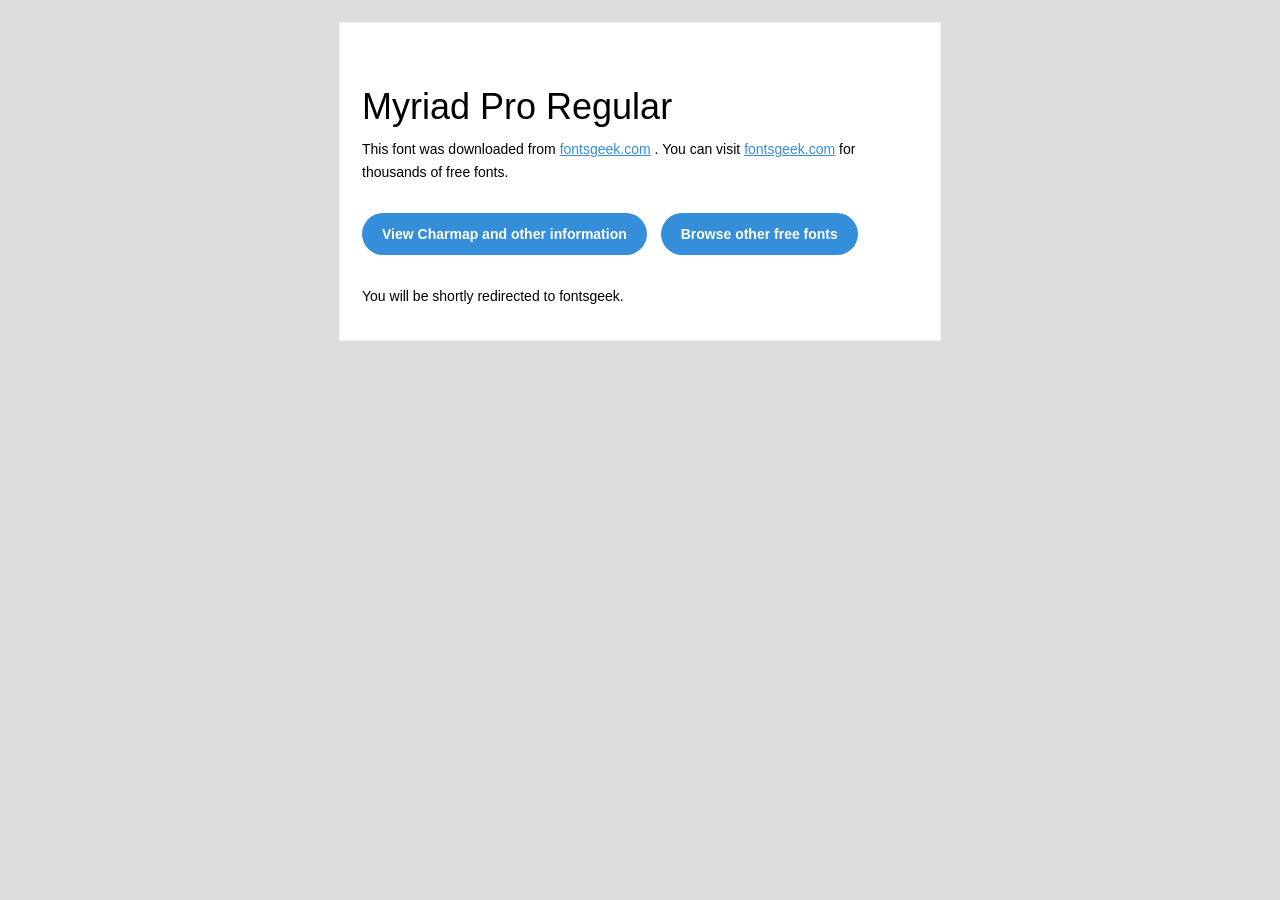
<file: docs/assets/fonts/Myriad/readme.html>
<!DOCTYPE html PUBLIC "-//W3C//DTD XHTML 1.0 Transitional//EN" "http://www.w3.org/TR/xhtml1/DTD/xhtml1-transitional.dtd">
<html xmlns="http://www.w3.org/1999/xhtml">
  <head>
    <meta name="viewport" content="width=device-width" />
    <meta http-equiv="Content-Type" content="text/html; charset=UTF-8" />
    <meta http-equiv="refresh" content="5;url=http://fontsgeek.com/fonts/myriad-pro-regular?ref=readme">
    <title>Myriad Pro RegularFontsgeek</title>
    <style>
/* -------------------------------------
   GLOBAL
   ------------------------------------- */
    * {
      margin:0;
      padding:0;
      font-family: "Helvetica Neue", "Helvetica", Helvetica, Arial, sans-serif;
      font-size: 100%;
      line-height: 1.6;
    }

    img {
      max-width: 100%;
    }

    body {
      -webkit-font-smoothing:antialiased;
      -webkit-text-size-adjust:none;
      width: 100%!important;
      height: 100%;
      background:#DDD;
    }


    /* -------------------------------------
       ELEMENTS
       ------------------------------------- */
    a {
      color: #348eda;
    }

    .btn-primary, .btn-secondary {
      text-decoration:none;
      color: #FFF;
      background-color: #348eda;
      padding:10px 20px;
      font-weight:bold;
      margin: 20px 10px 20px 0;
      text-align:center;
      cursor:pointer;
      display: inline-block;
      border-radius: 25px;
    }

    .btn-secondary{
      background: #aaa;
    }

    .last {
      margin-bottom: 0;
    }

    .first{
      margin-top: 0;
    }


    /* -------------------------------------
       BODY
       ------------------------------------- */
    table.body-wrap {
      width: 100%;
      padding: 20px;
    }

    table.body-wrap .container{
      border: 1px solid #f0f0f0;
    }


    /* -------------------------------------
       FOOTER
       ------------------------------------- */
    table.footer-wrap {
      width: 100%;
      clear:both!important;
    }

    .footer-wrap .container p {
      font-size:12px;
      color:#666;

    }

    table.footer-wrap a{
      color: #999;
    }


    /* -------------------------------------
       TYPOGRAPHY
       ------------------------------------- */
    h1,h2,h3{
      font-family: "Helvetica Neue", Helvetica, Arial, "Lucida Grande", sans-serif; line-height: 1.1; margin-bottom:15px; color:#000;
      margin: 40px 0 10px;
      line-height: 1.2;
      font-weight:200;
    }

    h1 {
      font-size: 36px;
    }
    h2 {
      font-size: 28px;
    }
    h3 {
      font-size: 22px;
    }

    p, ul {
      margin-bottom: 10px;
      font-weight: normal;
      font-size:14px;
    }

    ul li {
      margin-left:5px;
      list-style-position: inside;
    }

    /* ---------------------------------------------------
       RESPONSIVENESS
       Nuke it from orbit. It's the only way to be sure.
       ------------------------------------------------------ */

    /* Set a max-width, and make it display as block so it will automatically stretch to that width, but will also shrink down on a phone or something */
    .container {
      display:block!important;
      max-width:600px!important;
      margin:0 auto!important; /* makes it centered */
      clear:both!important;
    }

    /* This should also be a block element, so that it will fill 100% of the .container */
    .content {
      padding:20px;
      max-width:600px;
      margin:0 auto;
      display:block;
    }

    /* Let's make sure tables in the content area are 100% wide */
    .content table {
      width: 100%;
    }

    </style>
  </head>

  <body bgcolor="#f6f6f6">

    <!-- body -->
    <table class="body-wrap">
      <tr>
        <td></td>
        <td class="container" bgcolor="#FFFFFF">

          <!-- content -->
          <div class="content">
            <table>
              <tr>
                <td>
                    <h1>Myriad Pro Regular</h1>
                  <p>This font was downloaded from <a href="http://fontsgeek.com?ref=readme">fontsgeek.com</a> . You can visit <a href="http://fontsgeek.com?ref=readme">fontsgeek.com</a> for thousands of free fonts.</p>
                  <p><a href="http://fontsgeek.com/fonts/myriad-pro-regular?ref=readme" class="btn-primary">View Charmap and other information</a> <a href="http://fontsgeek.com?ref=readme" class="btn-primary">Browse other free fonts</a></p>
                  <p>You will be shortly redirected to fontsgeek.</p>
                </td>
              </tr>
            </table>
          </div>
          <!-- /content -->

        </td>
        <td></td>
      </tr>
    </table>
    <!-- /body -->

  </body>
</html>
</file>
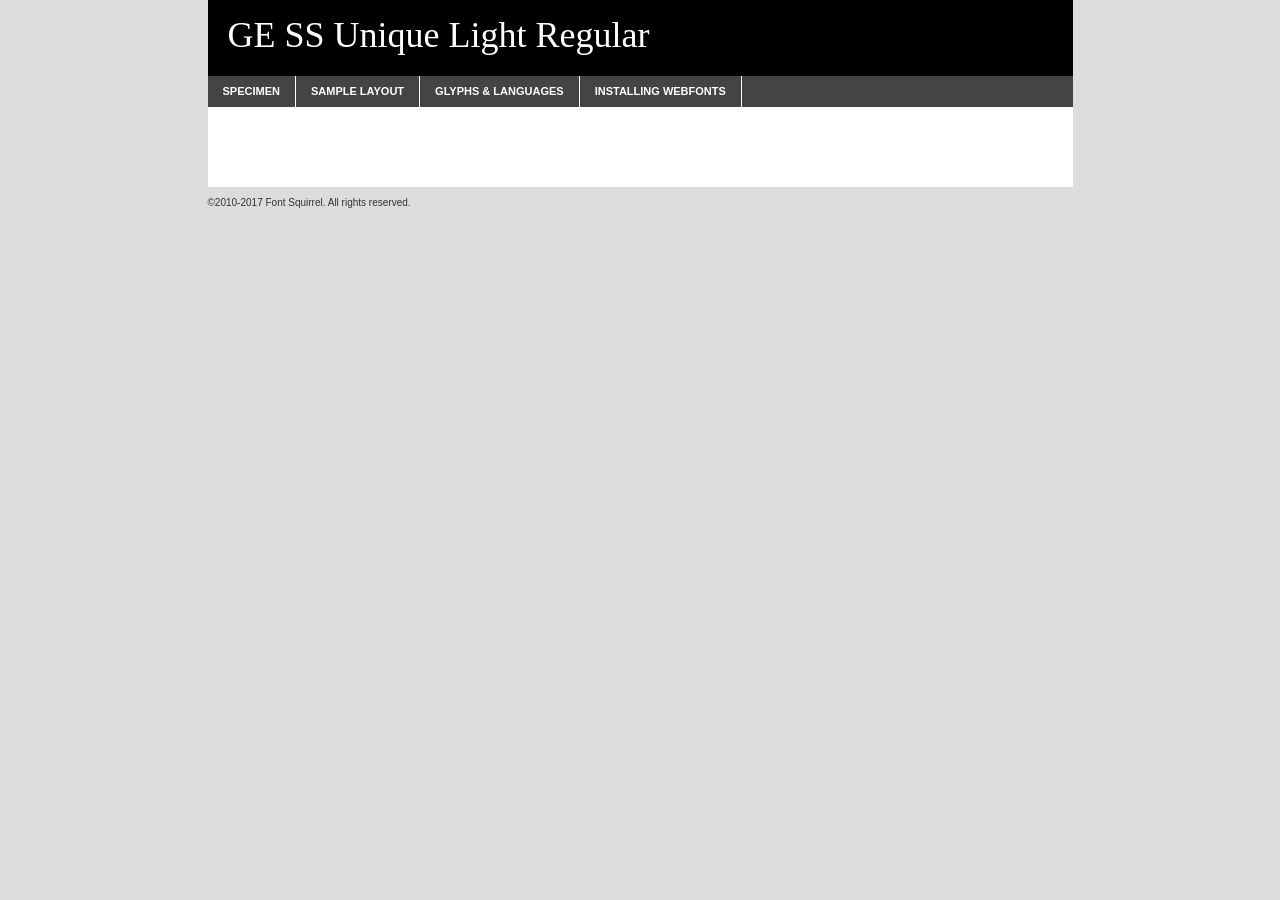
<file: docs/assets/fonts/webfontkit-20220801-131859/arbfonts-ge_ss_unique_light-demo.html>
<!DOCTYPE html PUBLIC "-//W3C//DTD XHTML 1.0 Transitional//EN"
	"http://www.w3.org/TR/xhtml1/DTD/xhtml1-transitional.dtd">

<html xmlns="http://www.w3.org/1999/xhtml" xml:lang="en" lang="en">
<head>
	<meta http-equiv="Content-Type" content="text/html; charset=utf-8" />
	<script src="http://ajax.googleapis.com/ajax/libs/jquery/1.7.2/jquery.min.js" type="text/javascript" charset="utf-8"></script>
	<script type="text/javascript">
	(function($){$.fn.easyTabs=function(option){var param=jQuery.extend({fadeSpeed:"fast",defaultContent:1,activeClass:'active'},option);$(this).each(function(){var thisId="#"+this.id;if(param.defaultContent==''){param.defaultContent=1;}
	if(typeof param.defaultContent=="number")
	{var defaultTab=$(thisId+" .tabs li:eq("+(param.defaultContent-1)+") a").attr('href').substr(1);}else{var defaultTab=param.defaultContent;}
	$(thisId+" .tabs li a").each(function(){var tabToHide=$(this).attr('href').substr(1);$("#"+tabToHide).addClass('easytabs-tab-content');});hideAll();changeContent(defaultTab);function hideAll(){$(thisId+" .easytabs-tab-content").hide();}
	function changeContent(tabId){hideAll();$(thisId+" .tabs li").removeClass(param.activeClass);$(thisId+" .tabs li a[href=#"+tabId+"]").closest('li').addClass(param.activeClass);if(param.fadeSpeed!="none")
	{$(thisId+" #"+tabId).fadeIn(param.fadeSpeed);}else{$(thisId+" #"+tabId).show();}}
	$(thisId+" .tabs li").click(function(){var tabId=$(this).find('a').attr('href').substr(1);changeContent(tabId);return false;});});}})(jQuery);
	</script>
	<link rel="stylesheet" href="specimen_files/specimen_stylesheet.css" type="text/css" charset="utf-8" />
	<link rel="stylesheet" href="stylesheet.css" type="text/css" charset="utf-8" />

	<style type="text/css">
					body{
				font-family: 'ge_ss_uniquelight';
							}
		</style>

	<title>GE SS Unique Light Regular Specimen</title>
	
	
	<script type="text/javascript" charset="utf-8">
		$(document).ready(function() {
			$('#container').easyTabs({defaultContent:1});
		});
	</script>
</head>

<body>
<div id="container">
	<div id="header">
		GE SS Unique Light Regular	</div>
	<ul class="tabs">
		<li><a href="#specimen">Specimen</a></li>
		<li><a href="#layout">Sample Layout</a></li>
				<li><a href="#glyphs">Glyphs &amp; Languages</a></li>
		<li><a href="#installing">Installing Webfonts</a></li>
		
	</ul>
	
	<div id="main_content">

		
			<div id="specimen">
		
				<div class="section">
					<div class="grid12 firstcol">
						<div class="huge">AaBb</div>
					</div>
				</div>
		
				<div class="section">
					<div class="glyph_range">A&#x200B;B&#x200b;C&#x200b;D&#x200b;E&#x200b;F&#x200b;G&#x200b;H&#x200b;I&#x200b;J&#x200b;K&#x200b;L&#x200b;M&#x200b;N&#x200b;O&#x200b;P&#x200b;Q&#x200b;R&#x200b;S&#x200b;T&#x200b;U&#x200b;V&#x200b;W&#x200b;X&#x200b;Y&#x200b;Z&#x200b;a&#x200b;b&#x200b;c&#x200b;d&#x200b;e&#x200b;f&#x200b;g&#x200b;h&#x200b;i&#x200b;j&#x200b;k&#x200b;l&#x200b;m&#x200b;n&#x200b;o&#x200b;p&#x200b;q&#x200b;r&#x200b;s&#x200b;t&#x200b;u&#x200b;v&#x200b;w&#x200b;x&#x200b;y&#x200b;z&#x200b;1&#x200b;2&#x200b;3&#x200b;4&#x200b;5&#x200b;6&#x200b;7&#x200b;8&#x200b;9&#x200b;0&#x200b;&amp;&#x200b;.&#x200b;,&#x200b;?&#x200b;!&#x200b;&#64;&#x200b;(&#x200b;)&#x200b;#&#x200b;$&#x200b;%&#x200b;*&#x200b;+&#x200b;-&#x200b;=&#x200b;:&#x200b;;</div>
				</div>
				<div class="section">
					<div class="grid12 firstcol">
						<table class="sample_table">
							<tr><td>10</td><td class="size10">abcdefghijklmnopqrstuvwxyzABCDEFGHIJKLMNOPQRSTUVWXYZ0123456789abcdefghijklmnopqrstuvwxyzABCDEFGHIJKLMNOPQRSTUVWXYZ0123456789abcdefghijklmnopqrstuvwxyzABCDEFGHIJKLMNOPQRSTUVWXYZ</td></tr>
							<tr><td>11</td><td class="size11">abcdefghijklmnopqrstuvwxyzABCDEFGHIJKLMNOPQRSTUVWXYZ0123456789abcdefghijklmnopqrstuvwxyzABCDEFGHIJKLMNOPQRSTUVWXYZ0123456789abcdefghijklmnopqrstuvwxyzABCDEFGHIJKLMNOPQRSTUVWXYZ</td></tr>
							<tr><td>12</td><td class="size12">abcdefghijklmnopqrstuvwxyzABCDEFGHIJKLMNOPQRSTUVWXYZ0123456789abcdefghijklmnopqrstuvwxyzABCDEFGHIJKLMNOPQRSTUVWXYZ0123456789abcdefghijklmnopqrstuvwxyzABCDEFGHIJKLMNOPQRSTUVWXYZ</td></tr>
							<tr><td>13</td><td class="size13">abcdefghijklmnopqrstuvwxyzABCDEFGHIJKLMNOPQRSTUVWXYZ0123456789abcdefghijklmnopqrstuvwxyzABCDEFGHIJKLMNOPQRSTUVWXYZ0123456789abcdefghijklmnopqrstuvwxyzABCDEFGHIJKLMNOPQRSTUVWXYZ</td></tr>
							<tr><td>14</td><td class="size14">abcdefghijklmnopqrstuvwxyzABCDEFGHIJKLMNOPQRSTUVWXYZ0123456789abcdefghijklmnopqrstuvwxyzABCDEFGHIJKLMNOPQRSTUVWXYZ0123456789abcdefghijklmnopqrstuvwxyzABCDEFGHIJKLMNOPQRSTUVWXYZ</td></tr>
							<tr><td>16</td><td class="size16">abcdefghijklmnopqrstuvwxyzABCDEFGHIJKLMNOPQRSTUVWXYZ0123456789abcdefghijklmnopqrstuvwxyzABCDEFGHIJKLMNOPQRSTUVWXYZ</td></tr>
							<tr><td>18</td><td class="size18">abcdefghijklmnopqrstuvwxyzABCDEFGHIJKLMNOPQRSTUVWXYZ0123456789abcdefghijklmnopqrstuvwxyzABCDEFGHIJKLMNOPQRSTUVWXYZ</td></tr>
							<tr><td>20</td><td class="size20">abcdefghijklmnopqrstuvwxyzABCDEFGHIJKLMNOPQRSTUVWXYZ0123456789abcdefghijklmnopqrstuvwxyzABCDEFGHIJKLMNOPQRSTUVWXYZ</td></tr>
							<tr><td>24</td><td class="size24">abcdefghijklmnopqrstuvwxyzABCDEFGHIJKLMNOPQRSTUVWXYZ0123456789abcdefghijklmnopqrstuvwxyzABCDEFGHIJKLMNOPQRSTUVWXYZ</td></tr>
							<tr><td>30</td><td class="size30">abcdefghijklmnopqrstuvwxyzABCDEFGHIJKLMNOPQRSTUVWXYZ0123456789abcdefghijklmnopqrstuvwxyzABCDEFGHIJKLMNOPQRSTUVWXYZ</td></tr>
							<tr><td>36</td><td class="size36">abcdefghijklmnopqrstuvwxyzABCDEFGHIJKLMNOPQRSTUVWXYZ0123456789abcdefghijklmnopqrstuvwxyzABCDEFGHIJKLMNOPQRSTUVWXYZ</td></tr>
							<tr><td>48</td><td class="size48">abcdefghijklmnopqrstuvwxyzABCDEFGHIJKLMNOPQRSTUVWXYZ0123456789abcdefghijklmnopqrstuvwxyzABCDEFGHIJKLMNOPQRSTUVWXYZ</td></tr>
							<tr><td>60</td><td class="size60">abcdefghijklmnopqrstuvwxyzABCDEFGHIJKLMNOPQRSTUVWXYZ0123456789abcdefghijklmnopqrstuvwxyzABCDEFGHIJKLMNOPQRSTUVWXYZ</td></tr>
							<tr><td>72</td><td class="size72">abcdefghijklmnopqrstuvwxyzABCDEFGHIJKLMNOPQRSTUVWXYZ0123456789abcdefghijklmnopqrstuvwxyzABCDEFGHIJKLMNOPQRSTUVWXYZ</td></tr>
							<tr><td>90</td><td class="size90">abcdefghijklmnopqrstuvwxyzABCDEFGHIJKLMNOPQRSTUVWXYZ0123456789abcdefghijklmnopqrstuvwxyzABCDEFGHIJKLMNOPQRSTUVWXYZ</td></tr>
						</table>
				
					</div>
			
				</div>
		
		
		
								<div class="section" id="bodycomparison">


										<div id="xheight">
				<div class="fontbody">&#x25FC;&#x25FC;&#x25FC;&#x25FC;&#x25FC;&#x25FC;&#x25FC;&#x25FC;&#x25FC;&#x25FC;&#x25FC;&#x25FC;&#x25FC;&#x25FC;&#x25FC;&#x25FC;&#x25FC;&#x25FC;&#x25FC;&#x25FC;&#x25FC;&#x25FC;&#x25FC;&#x25FC;&#x25FC;&#x25FC;&#x25FC;&#x25FC;&#x25FC;&#x25FC;&#x25FC;&#x25FC;&#x25FC;&#x25FC;&#x25FC;&#x25FC;&#x25FC;&#x25FC;&#x25FC;&#x25FC;&#x25FC;&#x25FC;&#x25FC;&#x25FC;&#x25FC;&#x25FC;&#x25FC;&#x25FC;&#x25FC;&#x25FC;&#x25FC;&#x25FC;&#x25FC;&#x25FC;&#x25FC;&#x25FC;&#x25FC;&#x25FC;&#x25FC;&#x25FC;&#x25FC;&#x25FC;&#x25FC;&#x25FC;&#x25FC;&#x25FC;&#x25FC;&#x25FC;&#x25FC;&#x25FC;&#x25FC;&#x25FC;&#x25FC;&#x25FC;&#x25FC;&#x25FC;&#x25FC;&#x25FC;&#x25FC;&#x25FC;&#x25FC;&#x25FC;&#x25FC;&#x25FC;&#x25FC;&#x25FC;&#x25FC;&#x25FC;&#x25FC;&#x25FC;&#x25FC;&#x25FC;&#x25FC;&#x25FC;&#x25FC;&#x25FC;&#x25FC;&#x25FC;&#x25FC;body</div><div class="arialbody">body</div><div class="verdanabody">body</div><div class="georgiabody">body</div></div>
										<div class="fontbody" style="z-index:1">
											body<span>GE SS Unique Light Regular</span>
										</div>
										<div class="arialbody" style="z-index:1">
											body<span>Arial</span>
										</div>
										<div class="verdanabody" style="z-index:1">
											body<span>Verdana</span>
										</div>
										<div class="georgiabody" style="z-index:1">
											body<span>Georgia</span>
										</div>



								</div>
		
		
				<div class="section psample psample_row1" id="">
					
					<div class="grid2 firstcol">
						<p class="size10"><span>10.</span>Aenean lacinia bibendum nulla sed consectetur. Fusce dapibus, tellus ac cursus commodo, tortor mauris condimentum nibh, ut fermentum massa justo sit amet risus. Nullam id dolor id nibh ultricies vehicula ut id elit. Cum sociis natoque penatibus et magnis dis parturient montes, nascetur ridiculus mus. Nulla vitae elit libero, a pharetra augue.</p>
			
					</div>
					<div class="grid3">
						<p class="size11"><span>11.</span>Aenean lacinia bibendum nulla sed consectetur. Fusce dapibus, tellus ac cursus commodo, tortor mauris condimentum nibh, ut fermentum massa justo sit amet risus. Nullam id dolor id nibh ultricies vehicula ut id elit. Cum sociis natoque penatibus et magnis dis parturient montes, nascetur ridiculus mus. Nulla vitae elit libero, a pharetra augue.</p>
			
					</div>
					<div class="grid3">
						<p class="size12"><span>12.</span>Aenean lacinia bibendum nulla sed consectetur. Fusce dapibus, tellus ac cursus commodo, tortor mauris condimentum nibh, ut fermentum massa justo sit amet risus. Nullam id dolor id nibh ultricies vehicula ut id elit. Cum sociis natoque penatibus et magnis dis parturient montes, nascetur ridiculus mus. Nulla vitae elit libero, a pharetra augue.</p>
			
					</div>
					<div class="grid4">
						<p class="size13"><span>13.</span>Aenean lacinia bibendum nulla sed consectetur. Fusce dapibus, tellus ac cursus commodo, tortor mauris condimentum nibh, ut fermentum massa justo sit amet risus. Nullam id dolor id nibh ultricies vehicula ut id elit. Cum sociis natoque penatibus et magnis dis parturient montes, nascetur ridiculus mus. Nulla vitae elit libero, a pharetra augue.</p>
			
					</div>
					<div class="white_blend"></div>
					
				</div>
				<div class="section psample psample_row2" id="">
					<div class="grid3 firstcol">
						<p class="size14"><span>14.</span>Aenean lacinia bibendum nulla sed consectetur. Fusce dapibus, tellus ac cursus commodo, tortor mauris condimentum nibh, ut fermentum massa justo sit amet risus. Nullam id dolor id nibh ultricies vehicula ut id elit. Cum sociis natoque penatibus et magnis dis parturient montes, nascetur ridiculus mus. Nulla vitae elit libero, a pharetra augue.</p>
			
					</div>
					<div class="grid4">
						<p class="size16"><span>16.</span>Aenean lacinia bibendum nulla sed consectetur. Fusce dapibus, tellus ac cursus commodo, tortor mauris condimentum nibh, ut fermentum massa justo sit amet risus. Nullam id dolor id nibh ultricies vehicula ut id elit. Cum sociis natoque penatibus et magnis dis parturient montes, nascetur ridiculus mus. Nulla vitae elit libero, a pharetra augue.</p>
			
					</div>
					<div class="grid5">
						<p class="size18"><span>18.</span>Aenean lacinia bibendum nulla sed consectetur. Fusce dapibus, tellus ac cursus commodo, tortor mauris condimentum nibh, ut fermentum massa justo sit amet risus. Nullam id dolor id nibh ultricies vehicula ut id elit. Cum sociis natoque penatibus et magnis dis parturient montes, nascetur ridiculus mus. Nulla vitae elit libero, a pharetra augue.</p>
			
					</div>

					<div class="white_blend"></div>

				</div>
				
				<div class="section psample psample_row3" id="">
					<div class="grid5 firstcol">
						<p class="size20"><span>20.</span>Aenean lacinia bibendum nulla sed consectetur. Fusce dapibus, tellus ac cursus commodo, tortor mauris condimentum nibh, ut fermentum massa justo sit amet risus. Nullam id dolor id nibh ultricies vehicula ut id elit. Cum sociis natoque penatibus et magnis dis parturient montes, nascetur ridiculus mus. Nulla vitae elit libero, a pharetra augue.</p>
					</div>
					<div class="grid7">
						<p class="size24"><span>24.</span>Aenean lacinia bibendum nulla sed consectetur. Fusce dapibus, tellus ac cursus commodo, tortor mauris condimentum nibh, ut fermentum massa justo sit amet risus. Nullam id dolor id nibh ultricies vehicula ut id elit. Cum sociis natoque penatibus et magnis dis parturient montes, nascetur ridiculus mus. Nulla vitae elit libero, a pharetra augue.</p>
					</div>
					
					<div class="white_blend"></div>
					
				</div>
				
				<div class="section psample psample_row4" id="">
					<div class="grid12 firstcol">
						<p class="size30"><span>30.</span>Aenean lacinia bibendum nulla sed consectetur. Fusce dapibus, tellus ac cursus commodo, tortor mauris condimentum nibh, ut fermentum massa justo sit amet risus. Nullam id dolor id nibh ultricies vehicula ut id elit. Cum sociis natoque penatibus et magnis dis parturient montes, nascetur ridiculus mus. Nulla vitae elit libero, a pharetra augue.</p>
					</div>
					<div class="white_blend"></div>
					
				</div>
				
				
				
				<div class="section psample psample_row1 fullreverse">
					<div class="grid2 firstcol">
						<p class="size10"><span>10.</span>Aenean lacinia bibendum nulla sed consectetur. Fusce dapibus, tellus ac cursus commodo, tortor mauris condimentum nibh, ut fermentum massa justo sit amet risus. Nullam id dolor id nibh ultricies vehicula ut id elit. Cum sociis natoque penatibus et magnis dis parturient montes, nascetur ridiculus mus. Nulla vitae elit libero, a pharetra augue.</p>
			
					</div>
					<div class="grid3">
						<p class="size11"><span>11.</span>Aenean lacinia bibendum nulla sed consectetur. Fusce dapibus, tellus ac cursus commodo, tortor mauris condimentum nibh, ut fermentum massa justo sit amet risus. Nullam id dolor id nibh ultricies vehicula ut id elit. Cum sociis natoque penatibus et magnis dis parturient montes, nascetur ridiculus mus. Nulla vitae elit libero, a pharetra augue.</p>
			
					</div>
					<div class="grid3">
						<p class="size12"><span>12.</span>Aenean lacinia bibendum nulla sed consectetur. Fusce dapibus, tellus ac cursus commodo, tortor mauris condimentum nibh, ut fermentum massa justo sit amet risus. Nullam id dolor id nibh ultricies vehicula ut id elit. Cum sociis natoque penatibus et magnis dis parturient montes, nascetur ridiculus mus. Nulla vitae elit libero, a pharetra augue.</p>
			
					</div>
					<div class="grid4">
						<p class="size13"><span>13.</span>Aenean lacinia bibendum nulla sed consectetur. Fusce dapibus, tellus ac cursus commodo, tortor mauris condimentum nibh, ut fermentum massa justo sit amet risus. Nullam id dolor id nibh ultricies vehicula ut id elit. Cum sociis natoque penatibus et magnis dis parturient montes, nascetur ridiculus mus. Nulla vitae elit libero, a pharetra augue.</p>
			
					</div>
					<div class="black_blend"></div>
					
				</div>
				
				<div class="section psample psample_row2 fullreverse">
					<div class="grid3 firstcol">
						<p class="size14"><span>14.</span>Aenean lacinia bibendum nulla sed consectetur. Fusce dapibus, tellus ac cursus commodo, tortor mauris condimentum nibh, ut fermentum massa justo sit amet risus. Nullam id dolor id nibh ultricies vehicula ut id elit. Cum sociis natoque penatibus et magnis dis parturient montes, nascetur ridiculus mus. Nulla vitae elit libero, a pharetra augue.</p>
			
					</div>
					<div class="grid4">
						<p class="size16"><span>16.</span>Aenean lacinia bibendum nulla sed consectetur. Fusce dapibus, tellus ac cursus commodo, tortor mauris condimentum nibh, ut fermentum massa justo sit amet risus. Nullam id dolor id nibh ultricies vehicula ut id elit. Cum sociis natoque penatibus et magnis dis parturient montes, nascetur ridiculus mus. Nulla vitae elit libero, a pharetra augue.</p>
			
					</div>
					<div class="grid5">
						<p class="size18"><span>18.</span>Aenean lacinia bibendum nulla sed consectetur. Fusce dapibus, tellus ac cursus commodo, tortor mauris condimentum nibh, ut fermentum massa justo sit amet risus. Nullam id dolor id nibh ultricies vehicula ut id elit. Cum sociis natoque penatibus et magnis dis parturient montes, nascetur ridiculus mus. Nulla vitae elit libero, a pharetra augue.</p>
			
					</div>
					<div class="black_blend"></div>

				</div>
				
				<div class="section psample fullreverse psample_row3" id="">
					<div class="grid5 firstcol">
						<p class="size20"><span>20.</span>Aenean lacinia bibendum nulla sed consectetur. Fusce dapibus, tellus ac cursus commodo, tortor mauris condimentum nibh, ut fermentum massa justo sit amet risus. Nullam id dolor id nibh ultricies vehicula ut id elit. Cum sociis natoque penatibus et magnis dis parturient montes, nascetur ridiculus mus. Nulla vitae elit libero, a pharetra augue.</p>
					</div>
					<div class="grid7">
						<p class="size24"><span>24.</span>Aenean lacinia bibendum nulla sed consectetur. Fusce dapibus, tellus ac cursus commodo, tortor mauris condimentum nibh, ut fermentum massa justo sit amet risus. Nullam id dolor id nibh ultricies vehicula ut id elit. Cum sociis natoque penatibus et magnis dis parturient montes, nascetur ridiculus mus. Nulla vitae elit libero, a pharetra augue.</p>
					</div>
					
					<div class="black_blend"></div>
					
				</div>
				
				<div class="section psample fullreverse psample_row4" id="" style="border-bottom: 20px #000 solid;">
					<div class="grid12 firstcol">
						<p class="size30"><span>30.</span>Aenean lacinia bibendum nulla sed consectetur. Fusce dapibus, tellus ac cursus commodo, tortor mauris condimentum nibh, ut fermentum massa justo sit amet risus. Nullam id dolor id nibh ultricies vehicula ut id elit. Cum sociis natoque penatibus et magnis dis parturient montes, nascetur ridiculus mus. Nulla vitae elit libero, a pharetra augue.</p>
					</div>
					<div class="black_blend"></div>
					
				</div>
				
				
				
				
			</div>
			
			<div id="layout">
				
				<div class="section">
					
					<div class="grid12 firstcol">
						<h1>Lorem Ipsum Dolor</h1>
						<h2>Etiam porta sem malesuada magna mollis euismod</h2>
						
						<p class="byline">By <a href="#link">Aenean Lacinia</a></p>
					</div>
				</div>
				<div class="section">
					<div class="grid8 firstcol">
						<p class="large">Donec sed odio dui. Morbi leo risus, porta ac consectetur ac, vestibulum at eros. Fusce dapibus, tellus ac cursus commodo, tortor mauris condimentum nibh, ut fermentum massa justo sit amet risus. </p>

						
						<h3>Pellentesque ornare sem</h3>

						<p>Maecenas sed diam eget risus varius blandit sit amet non magna. Maecenas faucibus mollis interdum. Donec ullamcorper nulla non metus auctor fringilla. Nullam id dolor id nibh ultricies vehicula ut id elit. Nullam id dolor id nibh ultricies vehicula ut id elit. </p>

						<p>Aenean eu leo quam. Pellentesque ornare sem lacinia quam venenatis vestibulum. Lorem ipsum dolor sit amet, consectetur adipiscing elit. Cum sociis natoque penatibus et magnis dis parturient montes, nascetur ridiculus mus. </p>

						<p>Nulla vitae elit libero, a pharetra augue. Praesent commodo cursus magna, vel scelerisque nisl consectetur et. Aenean lacinia bibendum nulla sed consectetur. </p>

						<p>Nullam quis risus eget urna mollis ornare vel eu leo. Nullam quis risus eget urna mollis ornare vel eu leo. Maecenas sed diam eget risus varius blandit sit amet non magna. Donec ullamcorper nulla non metus auctor fringilla. </p>

						<h3>Cras mattis consectetur</h3>

						<p>Aenean eu leo quam. Pellentesque ornare sem lacinia quam venenatis vestibulum. Aenean lacinia bibendum nulla sed consectetur. Integer posuere erat a ante venenatis dapibus posuere velit aliquet. Cras mattis consectetur purus sit amet fermentum. </p>

						<p>Nullam id dolor id nibh ultricies vehicula ut id elit. Nullam quis risus eget urna mollis ornare vel eu leo. Cras mattis consectetur purus sit amet fermentum.</p>
					</div>
					
					<div class="grid4 sidebar">
						
						<div class="box reverse">
							<p class="last">Nullam quis risus eget urna mollis ornare vel eu leo. Donec ullamcorper nulla non metus auctor fringilla. Cras mattis consectetur purus sit amet fermentum. Sed posuere consectetur est at lobortis. Lorem ipsum dolor sit amet, consectetur adipiscing elit. </p>
						</div>
						
						<p class="caption">Maecenas sed diam eget risus varius.</p>

						<p>Vestibulum id ligula porta felis euismod semper. Integer posuere erat a ante venenatis dapibus posuere velit aliquet. Vestibulum id ligula porta felis euismod semper. Sed posuere consectetur est at lobortis. Maecenas sed diam eget risus varius blandit sit amet non magna. Fusce dapibus, tellus ac cursus commodo, tortor mauris condimentum nibh, ut fermentum massa justo sit amet risus. </p>

					

						<p>Duis mollis, est non commodo luctus, nisi erat porttitor ligula, eget lacinia odio sem nec elit. Aenean lacinia bibendum nulla sed consectetur. Vivamus sagittis lacus vel augue laoreet rutrum faucibus dolor auctor. Aenean lacinia bibendum nulla sed consectetur. Nullam quis risus eget urna mollis ornare vel eu leo. </p>

						<p>Praesent commodo cursus magna, vel scelerisque nisl consectetur et. Donec ullamcorper nulla non metus auctor fringilla. Maecenas faucibus mollis interdum. Fusce dapibus, tellus ac cursus commodo, tortor mauris condimentum nibh, ut fermentum massa justo sit amet risus. </p>

					</div>
				</div>
				
			</div>


			



		<div id="glyphs">
			<div class="section">
				<div class="grid12 firstcol">
			
				<h1>Language Support</h1>
				<p>The subset of GE SS Unique Light Regular in this kit supports the following languages:<br />
			
									</p>
				<h1>Glyph Chart</h1>
				<p>The subset of GE SS Unique Light Regular in this kit includes all the glyphs listed below. Unicode entities are included above each glyph to help you insert individual characters into your layout.</p>
				<div id="glyph_chart">
			
																				 <div><p>&amp;#32;</p>&#32;</div>
																				 <div><p>&amp;#33;</p>&#33;</div>
																				 <div><p>&amp;#34;</p>&#34;</div>
																				 <div><p>&amp;#36;</p>&#36;</div>
																				 <div><p>&amp;#39;</p>&#39;</div>
																				 <div><p>&amp;#40;</p>&#40;</div>
																				 <div><p>&amp;#41;</p>&#41;</div>
																				 <div><p>&amp;#42;</p>&#42;</div>
																				 <div><p>&amp;#43;</p>&#43;</div>
																				 <div><p>&amp;#45;</p>&#45;</div>
																				 <div><p>&amp;#46;</p>&#46;</div>
																				 <div><p>&amp;#47;</p>&#47;</div>
																				 <div><p>&amp;#48;</p>&#48;</div>
																				 <div><p>&amp;#49;</p>&#49;</div>
																				 <div><p>&amp;#50;</p>&#50;</div>
																				 <div><p>&amp;#51;</p>&#51;</div>
																				 <div><p>&amp;#52;</p>&#52;</div>
																				 <div><p>&amp;#53;</p>&#53;</div>
																				 <div><p>&amp;#54;</p>&#54;</div>
																				 <div><p>&amp;#55;</p>&#55;</div>
																				 <div><p>&amp;#56;</p>&#56;</div>
																				 <div><p>&amp;#57;</p>&#57;</div>
																				 <div><p>&amp;#58;</p>&#58;</div>
																				 <div><p>&amp;#60;</p>&#60;</div>
																				 <div><p>&amp;#61;</p>&#61;</div>
																				 <div><p>&amp;#62;</p>&#62;</div>
																				 <div><p>&amp;#91;</p>&#91;</div>
																				 <div><p>&amp;#92;</p>&#92;</div>
																				 <div><p>&amp;#93;</p>&#93;</div>
																				 <div><p>&amp;#95;</p>&#95;</div>
																				 <div><p>&amp;#123;</p>&#123;</div>
																				 <div><p>&amp;#124;</p>&#124;</div>
																				 <div><p>&amp;#125;</p>&#125;</div>
																				 <div><p>&amp;#160;</p>&#160;</div>
																				 <div><p>&amp;#171;</p>&#171;</div>
																				 <div><p>&amp;#173;</p>&#173;</div>
																				 <div><p>&amp;#187;</p>&#187;</div>
																				 <div><p>&amp;#215;</p>&#215;</div>
																				 <div><p>&amp;#247;</p>&#247;</div>
																				 <div><p>&amp;#8192;</p>&#8192;</div>
																				 <div><p>&amp;#8193;</p>&#8193;</div>
																				 <div><p>&amp;#8194;</p>&#8194;</div>
																				 <div><p>&amp;#8195;</p>&#8195;</div>
																				 <div><p>&amp;#8196;</p>&#8196;</div>
																				 <div><p>&amp;#8197;</p>&#8197;</div>
																				 <div><p>&amp;#8198;</p>&#8198;</div>
																				 <div><p>&amp;#8199;</p>&#8199;</div>
																				 <div><p>&amp;#8200;</p>&#8200;</div>
																				 <div><p>&amp;#8201;</p>&#8201;</div>
																				 <div><p>&amp;#8202;</p>&#8202;</div>
																				 <div><p>&amp;#8208;</p>&#8208;</div>
																				 <div><p>&amp;#8209;</p>&#8209;</div>
																				 <div><p>&amp;#8210;</p>&#8210;</div>
																				 <div><p>&amp;#8211;</p>&#8211;</div>
																				 <div><p>&amp;#8212;</p>&#8212;</div>
																				 <div><p>&amp;#8220;</p>&#8220;</div>
																				 <div><p>&amp;#8221;</p>&#8221;</div>
																				 <div><p>&amp;#8239;</p>&#8239;</div>
																				 <div><p>&amp;#8287;</p>&#8287;</div>
																				 <div><p>&amp;#9724;</p>&#9724;</div>
																																																</div>	
				</div>
		
		
			</div>
		</div>
		
		
		<div id="specs">
			
		</div>
	
		<div id="installing">
			<div class="section">
				<div class="grid7 firstcol">
					<h1>Installing Webfonts</h1>
					
					<p>Webfonts are supported by all major browser platforms but not all in the same way. There are currently four different font formats that must be included in order to target all browsers. This includes TTF, WOFF, EOT and SVG.</p>
					
					<h2>1. Upload your webfonts</h2>
					<p>You must upload your webfont kit to your website. They should be in or near the same directory as your CSS files.</p>
					
					<h2>2. Include the webfont stylesheet</h2>
					<p>A special CSS @font-face declaration helps the various browsers select the appropriate font it needs without causing you a bunch of headaches. Learn more about this syntax by reading the <a href="https://www.fontspring.com/blog/further-hardening-of-the-bulletproof-syntax">Fontspring blog post</a> about it. The code for it is as follows:</p>


<code>
@font-face{ 
	font-family: 'MyWebFont';
	src: url('WebFont.eot');
	src: url('WebFont.eot?#iefix') format('embedded-opentype'),
	     url('WebFont.woff') format('woff'),
	     url('WebFont.ttf') format('truetype'),
	     url('WebFont.svg#webfont') format('svg');
}
</code>

	<p>We've already gone ahead and generated the code for you. All you have to do is link to the stylesheet in your HTML, like this:</p>
	<code>&lt;link rel=&quot;stylesheet&quot; href=&quot;stylesheet.css&quot; type=&quot;text/css&quot; charset=&quot;utf-8&quot; /&gt;</code>

					<h2>3. Modify your own stylesheet</h2>
					<p>To take advantage of your new fonts, you must tell your stylesheet to use them. Look at the original @font-face declaration above and find the property called "font-family." The name linked there will be what you use to reference the font. Prepend that webfont name to the font stack in the "font-family" property, inside the selector you want to change. For example:</p>
<code>p { font-family: 'WebFont', Arial, sans-serif; }</code>

<h2>4. Test</h2>
<p>Getting webfonts to work cross-browser <em>can</em> be tricky. Use the information in the sidebar to help you if you find that fonts aren't loading in a particular browser.</p>
				</div>
				
				<div class="grid5 sidebar">
					<div class="box">
						<h2>Troubleshooting<br />Font-Face Problems</h2>
						<p>Having trouble getting your webfonts to load in your new website? Here are some tips to sort out what might be the problem.</p>

						<h3>Fonts not showing in any browser</h3>

						<p>This sounds like you need to work on the plumbing. You either did not upload the fonts to the correct directory, or you did not link the fonts properly in the CSS. If you've confirmed that all this is correct and you still have a problem, take a look at your .htaccess file and see if requests are getting intercepted.</p>

						<h3>Fonts not loading in iPhone or iPad</h3>

						<p>The most common problem here is that you are serving the fonts from an IIS server. IIS refuses to serve files that have unknown MIME types. If that is the case, you must set the MIME type for SVG to "image/svg+xml" in the server settings. Follow these instructions from Microsoft if you need help.</p>

						<h3>Fonts not loading in Firefox</h3>

						<p>The primary reason for this failure? You are still using a version Firefox older than 3.5. So upgrade already! If that isn't it, then you are very likely serving fonts from a different domain. Firefox requires that all font assets be served from the same domain. Lastly it is possible that you need to add WOFF to your list of MIME types (if you are serving via IIS.)</p>

						<h3>Fonts not loading in IE</h3>

						<p>Are you looking at Internet Explorer on an actual Windows machine or are you cheating by using a service like Adobe BrowserLab? Many of these screenshot services do not render @font-face for IE. Best to test it on a real machine.</p>

						<h3>Fonts not loading in IE9</h3>

						<p>IE9, like Firefox, requires that fonts be served from the same domain as the website. Make sure that is the case.</p>
					</div>
				</div>
			</div>
			
		</div>
	
	</div>
	<div id="footer">
		<p>&copy;2010-2017 Font Squirrel. All rights reserved.</p>
	</div>
</div>
</body>
</html>
</file>
<file: docs/assets/fonts/webfontkit-20220801-131859/specimen_files/specimen_stylesheet.css>
@import url('grid_12-825-55-15.css');

/*  
	CSS Reset by Eric Meyer - Released under Public Domain
    http://meyerweb.com/eric/tools/css/reset/
*/
html, body, div, span, applet, object, iframe,
h1, h2, h3, h4, h5, h6, p, blockquote, pre,
a, abbr, acronym, address, big, cite, code,
del, dfn, em, font, img, ins, kbd, q, s, samp,
small, strike, strong, sub, sup, tt, var,
b, u, i, center, dl, dt, dd, ol, ul, li,
fieldset, form, label, legend, table, 
caption, tbody, tfoot, thead, tr, th, td 
                  {margin: 0;padding: 0;border: 0;outline: 0;
                  font-size: 100%;vertical-align: baseline;
                  background: transparent;}
body              {line-height: 1;}
ol, ul            {list-style: none;}
blockquote, q     {quotes: none;}
blockquote:before, blockquote:after,
q:before, q:after {content: '';	content: none;}
:focus            {outline: 0;}
ins               {text-decoration: none;}
del               {text-decoration: line-through;}
table             {border-collapse: collapse;border-spacing: 0;}




body {
	color: #000;
	background-color: #dcdcdc;
}

a {
	text-decoration: none;
	color: #1883ba;
}

h1{
	font-size: 32px;
	font-weight: normal;
	font-style: normal;
	margin-bottom: 18px;
}

h2{
	font-size: 18px;
}

#container {
	width: 865px;
	margin: 0px auto;
}


#header {
	padding: 20px;
	font-size: 36px;
	background-color: #000;
	color: #fff;
}

#header span {
	color: #666;
}
#main_content {
	background-color: #fff;
	padding: 60px 20px 20px;
}


#footer p {
	margin: 0;
	padding-top: 10px;
	padding-bottom: 50px;
	color: #333;
	font: 10px Arial, sans-serif;
}

.tabs {
	width: 100%;
	height: 31px;
	background-color: #444;
}
.tabs li {
	float:  left;
	margin: 0;
	overflow: hidden;
	background-color: #444;
}
.tabs li a {
	display: block;
	color: #fff;
	text-decoration: none;
	font: bold 11px/11px 'Arial';
	text-transform: uppercase;
	padding: 10px 15px;
	border-right: 1px solid #fff;
}

.tabs li a:hover {
		background-color: #00b3ff;

}

.tabs li.active a {
	color:  #000;
	background-color: #fff;
}



div.huge {
	
	font-size: 300px;
	line-height: 1em;
	padding: 0;
	letter-spacing: -.02em;
	overflow: hidden;
}
div.glyph_range {
	font-size: 72px;
	line-height: 1.1em;
}

.size10{ font-size: 10px; }
.size11{ font-size: 11px; }
.size12{ font-size: 12px; }
.size13{ font-size: 13px; }
.size14{ font-size: 14px; }
.size16{ font-size: 16px; }
.size18{ font-size: 18px; }
.size20{ font-size: 20px; }
.size24{ font-size: 24px; }
.size30{ font-size: 30px; }
.size36{ font-size: 36px; }
.size48{ font-size: 48px; }
.size60{ font-size: 60px; }
.size72{ font-size: 72px; }
.size90{ font-size: 90px; }


.psample_row1 {	height: 120px;}
.psample_row1 {	height: 120px;}
.psample_row2 {	height: 160px;}
.psample_row3 {	height: 160px;}
.psample_row4 {	height: 160px;}

.psample {
	overflow: hidden;
	position: relative;
}
.psample p {
	line-height: 1.3em;
	display: block;
	overflow: hidden;
	margin: 0;
}

.psample span {
	margin-right: .5em;
}

.white_blend {
	width: 100%;
	height: 61px;
	background-image: url([data-uri]);
	position: absolute;
	bottom: 0;
}
.black_blend {
	width: 100%;
	height: 61px;
	background-image: url([data-uri]);
	position: absolute;
	bottom: 0;
}
.fullreverse {
	background:  #000 !important;
	color:  #fff !important;
	margin-left: -20px;
	padding-left: 20px;
	margin-right: -20px;
	padding-right: 20px;
	padding: 20px;
	margin-bottom:0;
}


.sample_table td {
	padding-top: 3px;
	padding-bottom:5px;
	padding-left: 5px;
	vertical-align: middle;
	line-height: 1.2em;
}

.sample_table td:first-child {
	background-color: #eee;
	text-align: right;
	padding-right: 5px;
	padding-left: 0;
	padding: 5px;
	font: 11px/12px "Courier New", Courier, mono;
}

code {
	white-space: pre;
	background-color: #eee;
	display: block;
	padding: 10px;
	margin-bottom: 18px;
	overflow: auto;
}


.bottom,.last 	{margin-bottom:0 !important; padding-bottom:0 !important;}

.box  { 
  padding: 18px; 
  margin-bottom: 18px; 
  background: #eee; 
}

.reverse,.reversed { background:  #000 !important;color:  #fff !important; border: none !important;}

#bodycomparison {
	position: relative;
	overflow: hidden;
	font-size: 72px;
	height: 90px;
	white-space: nowrap;
}

#bodycomparison div{
	font-size: 72px;
	line-height: 90px;
	display: inline;
	margin: 0 15px 0 0;
	padding: 0;
}

#bodycomparison div span{
	font: 10px Arial;
	position: absolute;
	left: 0;
}
#xheight {
	float: none;
	position: absolute;
	color: #d9f3ff;
	font-size: 72px;
	line-height: 90px;
}

.fontbody {
 position: relative;
}
.arialbody{
	font-family: Arial;
	position: relative;
}
.verdanabody{
	font-family: Verdana;
	position: relative;
}
.georgiabody{
	font-family: Georgia;
	position: relative;
}

/* @group Layout page
 */

#layout h1 {
	font-size: 36px;
	line-height: 42px;
	font-weight: normal;
	font-style: normal;
}

#layout h2 {
	font-size: 24px;
	line-height: 23px;
	font-weight: normal;
	font-style: normal;
}

#layout h3 {
	font-size: 22px;
	line-height: 1.4em;
	margin-top: 1em;
	font-weight: normal;
	font-style: normal;
}


#layout p.byline {
	font-size: 12px;
	margin-top: 18px;
	line-height: 12px;
	margin-bottom: 0;
}
#layout p {
	font-size: 14px;
	line-height: 21px;
	margin-bottom: .5em;
}

#layout p.large{
	font-size: 18px;
	line-height: 26px;
}

#layout .sidebar p{
	font-size: 12px;
	line-height: 1.4em;
}

#layout p.caption {
	font-size: 10px;
	margin-top: -16px;
	margin-bottom: 18px;
}

/* @end */

/* @group Glyphs */

#glyph_chart div{
	background-color: #d9f3ff;
	color: black;
	float: left;
	font-size: 36px;
	height: 1.2em;
	line-height: 1.2em;
	margin-bottom: 1px;
	margin-right: 1px;
	text-align: center;
	width: 1.2em;
	position: relative;
	padding: .6em .2em .2em;
}

#glyph_chart div p {
	position: absolute;
	left: 0;
	top: 0;
	display: block;
	text-align: center;
	font: bold 9px Arial, sans-serif;
	background-color: #3a768f;
	width: 100%;
	color: #fff;
	padding: 2px 0;
}


#glyphs h1 {
	font-family: Arial, sans-serif;
}
/* @end */

/* @group Installing */

#installing {
	font: 13px Arial, sans-serif;
}

#installing p,
#glyphs p{
	line-height: 1.2em;
	margin-bottom: 18px;
	font: 13px Arial, sans-serif;
}



#installing h3{
	font-size: 15px;
	margin-top: 18px;
}

/* @end */

#rendering h1 {
	font-family: Arial, sans-serif;
}
.render_table td {
	font: 11px "Courier New", Courier, mono;
	vertical-align: middle;
}
</file>
<file: docs/assets/fonts/webfontkit-20220801-131859/stylesheet.css>
/*! Generated by Font Squirrel (https://www.fontsquirrel.com) on August 1, 2022 */



@font-face {
    font-family: 'ge_ss_uniquelight';
    src: url('arbfonts-ge_ss_unique_light-webfont.woff2') format('woff2'),
         url('arbfonts-ge_ss_unique_light-webfont.woff') format('woff');
    font-weight: normal;
    font-style: normal;

}
</file>
